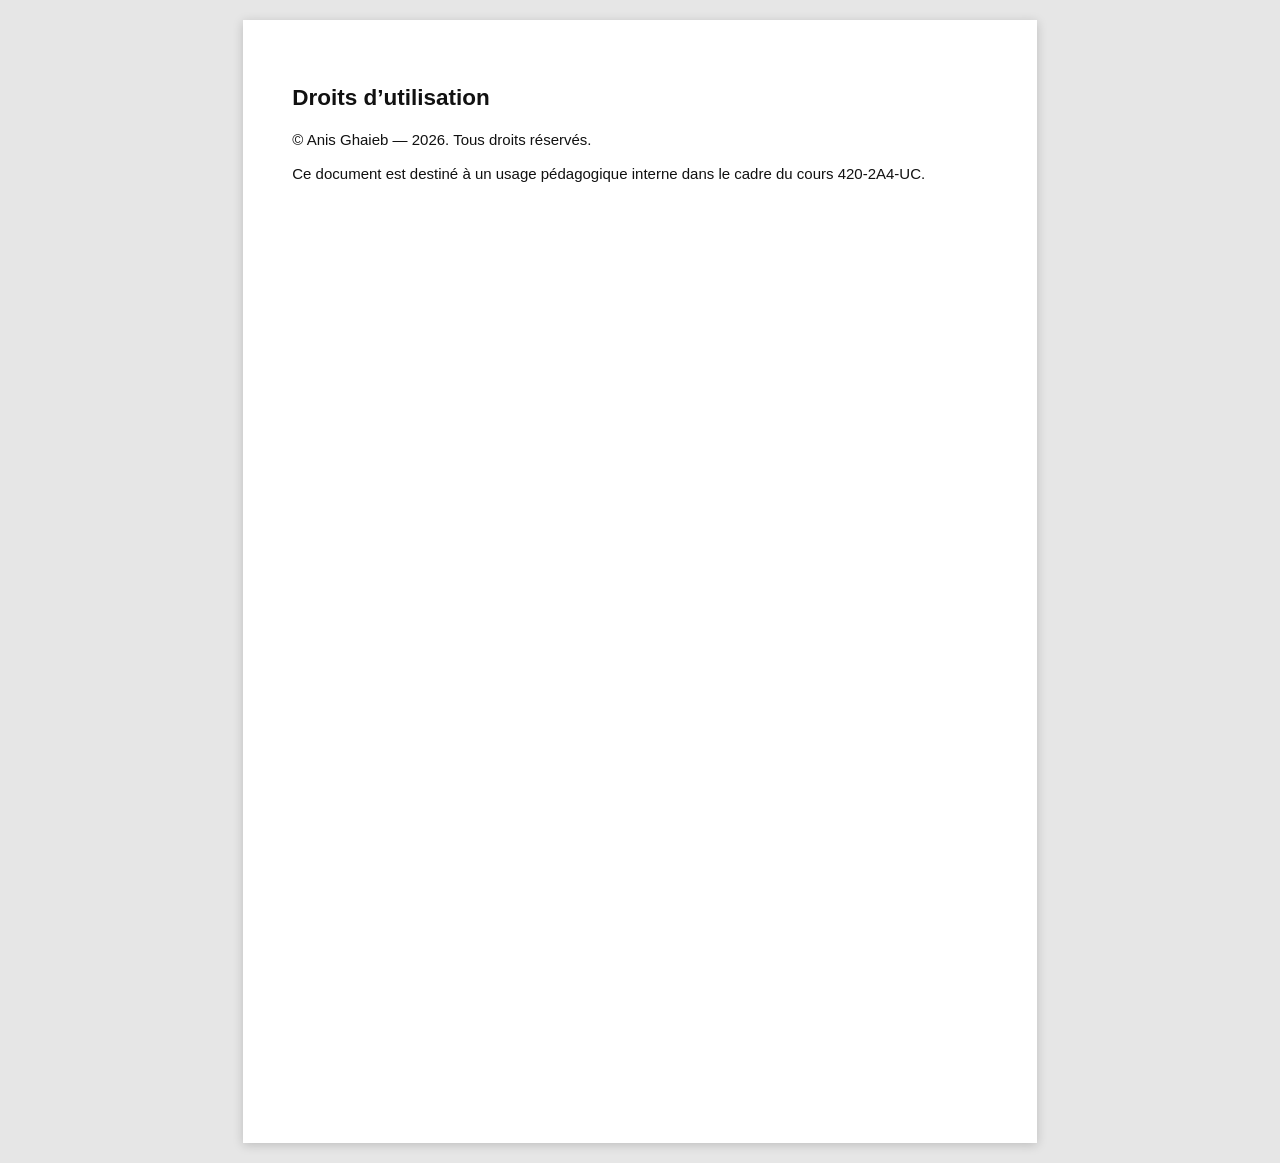
<file: droits.html>
<!DOCTYPE html><html lang="fr"><head><meta charset="UTF-8"><title>Droits</title><link rel="stylesheet" href="style.css"></head><body><section class="page"><h1>Droits d’utilisation</h1><p>© Anis Ghaieb — 2026. Tous droits réservés.</p><p>Ce document est destiné à un usage pédagogique interne dans le cadre du cours 420-2A4-UC.</p></section></body></html>
</file>
<file: style.css>
:root{
  --green:#cfe6c3;
  --green2:#eaf4e4;
  --darkgreen:#4e813d;
  --line:#111;
  --soft:#f2f2f2;
  --text:#111;
  --blue:#0b4f9c;
  --red:#ba1010;
}
*{box-sizing:border-box}
html,body{margin:0;padding:0;background:#e6e6e6;color:var(--text);font-family:Arial, Helvetica, sans-serif;font-size:15px;line-height:1.25;}
body.no-select{-webkit-user-select:none;user-select:none;}
.exam-shell{padding-top:58px;}
.top-monitor{position:fixed;left:0;right:0;top:0;z-index:9000;background:#111;color:#fff;border-bottom:4px solid #d00;box-shadow:0 2px 12px rgba(0,0,0,.35);}
.monitor-row{display:flex;align-items:center;gap:10px;padding:6px 12px;min-height:48px;}
.timer-box,.access-box,.progress-box,.incident-box{border-radius:6px;padding:4px 8px;background:#222;border:1px solid rgba(255,255,255,.2);white-space:nowrap;font-size:12px;}
.timer-value{font-weight:800;font-size:18px;color:#fff}
.incident-box{background:#5b0000;border:2px solid #ff3b3b;color:#fff;min-width:230px;max-width:360px;overflow:hidden;text-overflow:ellipsis;}
.incident-box.danger{animation:flashRed .55s ease-in-out 0s 5;}
@keyframes flashRed{0%{background:#5b0000;transform:scale(1)}50%{background:#ff0000;transform:scale(1.02)}100%{background:#5b0000;transform:scale(1)}}
.progress-wrap{height:9px;width:260px;border-radius:999px;background:#555;overflow:hidden;border:1px solid #777;margin-top:3px;}
.progress-fill{height:100%;width:0%;background:linear-gradient(90deg,#86c67a,#f6d36b,#ff8c42);transition:width .25s;}
.screen-btn{border:0;border-radius:6px;background:#fff;color:#111;font-weight:700;padding:8px 12px;cursor:pointer;font-size:12px;}
.screen-btn.export{background:#d9f2d0;color:#102d0c;border:1px solid #6abf55;}
.screen-btn.warn{background:#ffe1e1;color:#8a0000;border:1px solid #e98a8a;}
.page{width:210mm;min-height:297mm;margin:20px auto;background:#fff;padding:12mm 13mm 13mm;box-shadow:0 2px 10px rgba(0,0,0,.18);position:relative;break-after:page;page-break-after:always;}
.page.landscape{width:297mm;min-height:210mm;padding:10mm 11mm 11mm;}
.page-footer{position:absolute;bottom:9mm;left:13mm;right:13mm;border-top:2px solid #222;padding-top:4px;font-size:12px;display:flex;justify-content:space-between;}
.page.landscape .page-footer{left:11mm;right:11mm;}
.doc-head{display:flex;justify-content:space-between;align-items:flex-start;gap:10px;font-weight:700;margin-bottom:16px;}
.doc-head .left-lines div{margin-bottom:9px}.logo{width:175px;height:auto;object-fit:contain}.thick-rule{height:3px;background:#111;margin:10px 0 24px;}
.exam-title{text-align:center;font-size:27px;font-weight:800;letter-spacing:.5px;margin:0 0 16px;}
.green-title{background:var(--green);font-weight:800;text-align:center;padding:3px 6px;border:1px solid #dfead9;margin:10px 0 0;}
.info-table,.rubric-table{border-collapse:collapse;width:100%;font-size:13px;margin:0 0 13px;}
.info-table td,.info-table th,.rubric-table td,.rubric-table th{border:2px solid #fff;background:#f0f0f0;padding:5px 7px;vertical-align:top;}
.info-table th{background:#dcefd4;text-align:left;width:170px;}
.info-table .label{font-weight:800;background:#efefef;width:150px;}
.info-table .green-cell{background:#dcefd4;font-weight:800;}
.info-table .value{background:#efefef;}
.total-row td{height:34px;font-weight:800;background:#e5f2dc;}
.header-line{display:flex;justify-content:space-between;border-bottom:3px solid #111;font-size:12px;font-weight:700;margin-bottom:16px;padding-bottom:4px;}
.section-band{display:flex;justify-content:space-between;align-items:center;background:var(--darkgreen);color:#fff;border-top:3px solid #111;margin:14px 0 10px;padding:4px 7px;font-weight:800;}
.section-band .sub{font-size:11px;font-weight:700;opacity:.95}.section-light{display:flex;justify-content:space-between;align-items:center;background:#edf7e9;border-top:1px dotted #333;border-bottom:1px dotted #333;margin:14px 0 8px;padding:3px 5px;font-weight:800;}.section-light .right{font-size:11px;font-weight:500}.situation-title{background:#edf7e9;border-top:1px dotted #444;padding:3px 4px;font-weight:800;margin:14px 0 5px;}.task-title{font-weight:800;margin:13px 0 6px;}.bullet-title{font-weight:800;margin:10px 0 4px;}.statement{margin:6px 0 12px;}.indent{margin-left:24px}.q-line{display:flex;align-items:center;gap:8px;flex-wrap:wrap;margin:7px 0;}.field-label{font-weight:700}.line-input{border:0;border-bottom:1.6px solid #333;background:#fff;min-width:180px;height:22px;font:700 14px Arial;color:#063f94;padding:0 2px;outline:0;}
.line-input.wide{min-width:340px;flex:1}.line-input.short{min-width:100px;width:120px}.line-input.medium{min-width:250px}.answer-area{width:100%;min-height:54px;border:0;border-bottom:1.5px solid #333;background:repeating-linear-gradient(to bottom, #fff 0, #fff 25px, #555 26px, #fff 27px);resize:vertical;outline:0;font:700 14px/26px Arial;color:#063f94;padding:1px 4px;overflow:hidden;}
.answer-area.lines2{min-height:54px}.answer-area.lines3{min-height:80px}.answer-area.lines4{min-height:108px}.answer-area.lines6{min-height:160px}.choice-group{display:flex;gap:22px;align-items:center;margin:8px 0 12px;}.choice-list{display:flex;flex-direction:column;gap:6px;margin:6px 0 10px 20px;}.choice{display:inline-flex;align-items:center;gap:5px;position:relative;background:#fff;padding:1px 4px 1px 1px;border-radius:1px;}
.choice input{appearance:none;-webkit-appearance:none;width:14px;height:14px;border:1.8px solid #111;background:#fff;display:inline-block;position:relative;flex:0 0 auto;}
.choice input:checked::after{content:'✓';position:absolute;left:0px;top:-6px;font-size:20px;line-height:14px;color:#063f94;font-weight:900;}
.fig{width:100%;display:block;margin:7px 0 8px;border:0;}.fig.invoice{border:1px solid #bbb}.fig.captioned{border:0}.code-block{background:#1e1e1e;color:#e8e8e8;border-radius:0;padding:13px 16px;margin:8px 0 10px;font:14px/1.38 Consolas, 'Courier New', monospace;white-space:pre-wrap;overflow-x:auto;}.code-light{background:#f2f2f2;border:1px solid #c9d4e1;color:#111;padding:12px 14px;margin:8px 0 10px;font:14px/1.35 Consolas, 'Courier New', monospace;white-space:pre-wrap;}
.exception-map{border-collapse:collapse;width:100%;font-size:15px;margin:8px 0 18px;}.exception-map td,.exception-map th{border:1px solid #b7c8df;background:#f5f5f5;text-align:center;padding:8px}.exception-map td{text-align:left;background:#fff}.radio-row{display:flex;align-items:center;gap:22px;margin:8px 0 18px;}.radio-row .choice{font-size:14px}.notice{border:2px solid var(--darkgreen);background:#f4fbef;padding:10px 12px;margin:12px 0;border-radius:0;font-weight:600}.notice.red{border-color:#b00000;background:#fff3f3;color:#700}.rubric-title{font-weight:800;font-size:17px;margin:8px 0 8px}.rubric-table{font-size:10.5px}.rubric-table th{background:var(--green);text-align:center}.rubric-table td{border:1px solid #111;background:#fff;padding:5px}.rubric-table .green{background:#e2f0d9;font-weight:800}.rubric-table .points{text-align:center;font-weight:800;font-size:14px;white-space:nowrap}.rubric-table .total{background:#e2f0d9;font-weight:800;text-align:center}.small{font-size:12px}.muted{color:#555}.print-only{display:none}.overlay{position:fixed;inset:0;z-index:10000;background:rgba(0,0,0,.82);display:flex;align-items:center;justify-content:center;color:#111}.overlay-card{background:#fff;width:min(560px,calc(100% - 30px));border-radius:10px;padding:22px;box-shadow:0 12px 40px rgba(0,0,0,.4);border-top:10px solid var(--darkgreen);}.overlay-card h2{margin:0 0 10px}.overlay-card input{width:100%;font-size:22px;font-weight:800;letter-spacing:2px;padding:10px;border:2px solid #111;text-align:center;text-transform:uppercase}.overlay-card .actions{display:flex;gap:10px;margin-top:12px}.overlay-card button{flex:1;padding:11px 10px;border:0;border-radius:6px;background:var(--darkgreen);color:#fff;font-weight:800;cursor:pointer}.error-msg{color:#b00000;font-weight:800;min-height:20px;margin-top:8px}.lock-message{text-align:center}.lock-message .count{font-size:44px;color:#b00000;font-weight:900}.hidden{display:none!important}.blocked-field{pointer-events:none;filter:grayscale(0.3);opacity:.9}a{color:inherit}
@page{size:A4 portrait;margin:0} @page landscapePage{size:A4 landscape;margin:0}
@media print{
  html,body{background:#fff;font-size:12px;-webkit-print-color-adjust:exact;print-color-adjust:exact}.top-monitor,.overlay,.screen-only{display:none!important}.exam-shell{padding-top:0}.page{box-shadow:none;margin:0;width:210mm;min-height:297mm;padding:10mm 12mm 12mm;break-after:page;page-break-after:always}.page.landscape{page:landscapePage;width:297mm;min-height:210mm;padding:8mm 9mm 10mm}.print-only{display:block}.line-input{color:#063f94;font-weight:700;background:#fff!important}.answer-area{color:#063f94;font-weight:700;background:repeating-linear-gradient(to bottom, #fff 0, #fff 24px, #555 25px, #fff 26px)!important}.no-print{display:none!important}.rubric-table{font-size:8.7px}.code-block{font-size:11px}.code-light{font-size:11px}.page-footer{bottom:7mm}.fig{max-height:none}.choice input{background:#fff!important}
}


/* Correctifs v2 : formulaire fidèle, tableaux contenus, en-tête stable */
.exam-shell{padding-top:58px;}
.page{overflow:hidden;}
.identity-table{table-layout:fixed;width:100%;}
.identity-table col.c1{width:18%;}
.identity-table col.c2{width:43%;}
.identity-table col.c3{width:11%;}
.identity-table col.c4{width:28%;}
.info-table .line-input{width:100%;max-width:100%;min-width:0;display:block;}
.info-table .value{overflow:hidden;}
.info-table .label{line-height:1.15;}
.line-input{max-width:100%;}
.q-line .line-input{width:auto;}
.q-line .line-input.wide{min-width:260px;flex:1 1 260px;}
.q-line .line-input.medium{min-width:180px;flex:0 1 260px;}
.choice-group{align-items:flex-start;}
.choice-list{align-items:flex-start;}
.choice,.radio-row .choice{font-size:15px;line-height:18px;min-height:22px;}
.radio-row{display:flex;align-items:center;gap:18px;margin:0;}
.q-line > .radio-row{display:inline-flex;vertical-align:middle;}
.choice input{margin:0 2px 0 0;vertical-align:middle;}
.code-access-print{font-weight:800;color:#063f94;}
.incident-box{min-width:300px;}
.top-monitor .screen-btn.warn{display:inline-block;}
body.fs-locked #examContent{pointer-events:none;filter:blur(.8px) grayscale(.2);}
body.fs-locked .top-monitor{pointer-events:auto;}
body.fs-locked .screen-btn.export{pointer-events:none;opacity:.45;}

@media print{
  .identity-table{table-layout:fixed;width:100%;}
  .page{overflow:hidden;}
  .info-table .line-input{width:100%;min-width:0;}
  body.fs-locked #examContent{filter:none;pointer-events:auto;}
}

/* Accès Firebase */
.access-card{max-height:94vh;overflow:auto;}
.gate-label{display:block;font-size:12px;font-weight:800;margin:9px 0 4px;color:#111;text-transform:uppercase;letter-spacing:.2px;}
.overlay-card.access-card input{font-size:18px;text-align:left;letter-spacing:0;text-transform:none;margin-bottom:4px;}
.overlay-card.access-card #accessCode{text-align:center;letter-spacing:2px;font-weight:900;}
.overlay-card button:disabled{opacity:.65;cursor:not-allowed;}


/* Verrouillage de l'identité validée */
.locked-identity{
  pointer-events:none!important;
  user-select:none!important;
  background:#f3f8ff!important;
  border-bottom:2px solid #063f94!important;
  color:#063f94!important;
  font-weight:900!important;
}
.locked-identity-badge{
  display:inline-block;
  margin-left:8px;
  padding:2px 7px;
  border:1px solid #063f94;
  background:#eaf2ff;
  color:#063f94;
  font-size:10px;
  font-weight:800;
  vertical-align:middle;
}
.identity-warning-print{
  color:#8b0000;
  font-weight:900;
}
@media print{
  .locked-identity{
    border:0!important;
    border-bottom:1px solid #063f94!important;
    background:#fff!important;
    color:#063f94!important;
    font-weight:900!important;
  }
}

.verification-fingerprint{letter-spacing:.7px;font-weight:900;color:#1b5e20;}
.code-access-print{font-family:Consolas,monospace;}


.final-lock-banner{
  min-width: 220px;
  max-width: 360px;
  padding: 5px 8px;
  border: 2px solid #0f6b3e;
  background: #e8fff2;
  color: #07522e;
  font-size: 11px;
  font-weight: 700;
  border-radius: 6px;
  line-height: 1.2;
}
.final-lock-banner.hidden{display:none;}
.final-export-locked .screen-btn.export{
  background:#0f6b3e;
}
.final-export-locked input,
.final-export-locked textarea,
.final-export-locked select{
  background:#f7f7f7 !important;
  border-color:#8a8a8a !important;
  color:#111 !important;
}
.final-locked-field{
  cursor:not-allowed !important;
}
.final-export-locked .choice{
  opacity:.92;
}
@media print{
  .final-lock-banner{display:none !important;}
  .final-export-locked input,
  .final-export-locked textarea{
    background:#fff !important;
    color:#000 !important;
  }
}

/* Verrouillage dur après remise finale */
body.submitted-final #examContent{
  pointer-events:none !important;
}
body.submitted-final .top-monitor{
  pointer-events:auto !important;
}
body.submitted-final .screen-btn.warn{
  display:none !important;
}
.final-submission-card{
  border-top-color:#8b0000;
  max-width:640px;
}
.final-submission-card h2{
  color:#8b0000;
}
.final-receipt{
  border:2px solid #8b0000;
  background:#fff6f6;
  padding:10px 12px;
  margin:12px 0;
  font-family:Arial, sans-serif;
  font-size:13px;
  line-height:1.45;
}
.final-submission-gate .overlay-card button{
  background:#8b0000;
}
@media print{
  body.submitted-final #examContent{
    pointer-events:auto !important;
  }
  .final-submission-gate{display:none!important;}
}
</file>
